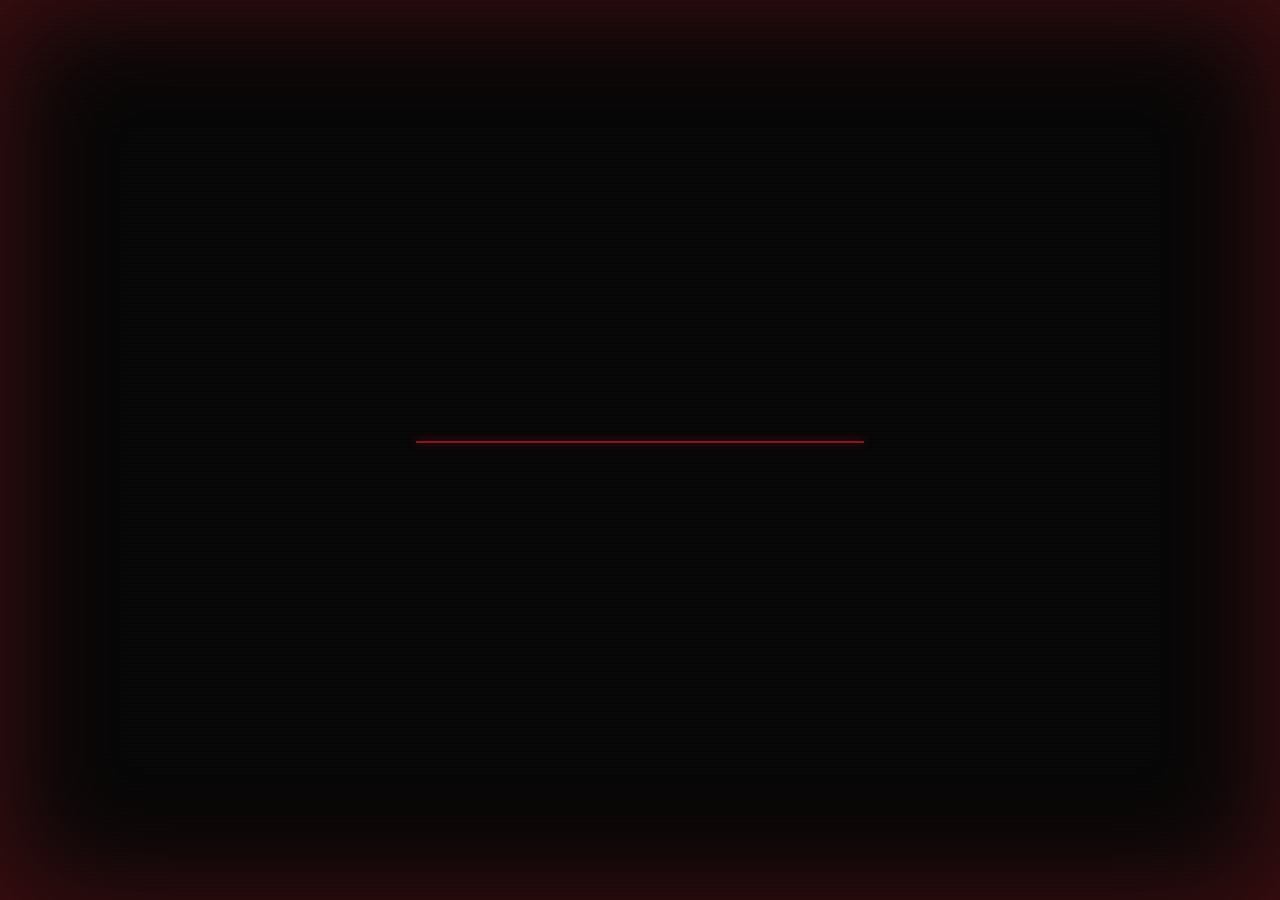
<file: dashboard/templates/index.html>
<!DOCTYPE html>
<html lang="en">
<head>
    <meta charset="UTF-8">
    <meta name="viewport" content="width=device-width, initial-scale=1.0">
    <title>ThreatOps — System Initialization</title>
    <!-- Google Fonts: Share Tech Mono -->
    <link rel="preconnect" href="https://fonts.googleapis.com">
    <link rel="preconnect" href="https://fonts.gstatic.com" crossorigin>
    <link href="https://fonts.googleapis.com/css2?family=Share+Tech+Mono&display=swap" rel="stylesheet">
    
    <script>
        // Check localStorage before rendering body — skip intro for returning visitors
        if (localStorage.getItem('has_visited_intro')) {
            window.location.href = '/scan';
        }
    </script>

    <style>
        * {
            box-sizing: border-box;
            margin: 0;
            padding: 0;
        }

        html, body {
            width: 100%;
            height: 100%;
            background-color: #080808;
            color: #ffffff;
            font-family: 'Share Tech Mono', monospace;
            overflow: hidden;
            position: relative;
        }

        /* Subtle red vignette around screen edges */
        .vignette {
            position: fixed;
            top: 0;
            left: 0;
            width: 100vw;
            height: 100vh;
            pointer-events: none;
            box-shadow: inset 0 0 120px rgba(255, 34, 51, 0.25);
            z-index: 10;
        }

        /* Subtle scanline overlay animation */
        .scanlines {
            position: fixed;
            top: 0;
            left: 0;
            width: 100vw;
            height: 200vh;
            pointer-events: none;
            background: linear-gradient(
                to bottom,
                rgba(255, 255, 255, 0),
                rgba(255, 255, 255, 0) 50%,
                rgba(0, 0, 0, 0.45) 50%,
                rgba(0, 0, 0, 0.45)
            );
            background-size: 100% 4px;
            opacity: 0.3;
            animation: scrollScanlines 12s linear infinite;
            z-index: 9;
        }

        @keyframes scrollScanlines {
            0% { transform: translateY(0); }
            100% { transform: translateY(-50%); }
        }

        /* Stage Centering Container */
        .intro-stage {
            position: absolute;
            top: 50%;
            left: 50%;
            transform: translate(-50%, -50%);
            display: flex;
            flex-direction: column;
            align-items: center;
            justify-content: center;
            width: 100%;
            max-width: 480px;
            padding: 0 1rem;
            z-index: 20;
        }

        /* Step 4: Title THREATOPS */
        .title-text {
            color: #ffffff;
            font-size: 14px;
            font-family: 'Share Tech Mono', monospace;
            letter-spacing: 0.3em;
            text-transform: uppercase;
            min-height: 20px;
            text-shadow: 0 0 10px rgba(255, 255, 255, 0.6);
            opacity: 0;
            transition: opacity 0.3s ease;
        }

        /* Step 2 & 3: Red dot & expand into thin red line */
        .red-dot {
            width: 8px;
            height: 8px;
            background-color: #ff2233;
            border-radius: 50%;
            box-shadow: 0 0 14px #ff2233;
            opacity: 0;
            transition: opacity 0.2s ease, transform 0.3s ease;
            margin: 6px 0;
        }

        .red-dot.pulse {
            opacity: 1;
            transform: scale(1.6);
            box-shadow: 0 0 22px #ff2233;
        }

        .red-line {
            height: 1px;
            background-color: #ff2233;
            box-shadow: 0 0 10px #ff2233;
            width: 0%;
            margin: 10px 0;
            transition: width 0.4s cubic-bezier(0.4, 0, 0.2, 1);
        }

        .red-line.expanded {
            width: 100%;
        }

        /* Step 5 & 7: Subtitle text */
        .subtitle-text {
            color: #ff2233;
            font-size: 12px;
            font-family: 'Share Tech Mono', monospace;
            letter-spacing: 0.1em;
            text-transform: uppercase;
            min-height: 18px;
            text-shadow: 0 0 8px rgba(255, 34, 51, 0.7);
            opacity: 0;
            transition: opacity 0.2s ease;
        }

        /* Step 6: Fake loading bar */
        .loading-bar-container {
            width: 220px;
            height: 4px;
            background-color: #1a1a1a;
            border-radius: 2px;
            margin-top: 14px;
            overflow: hidden;
            opacity: 0;
            transition: opacity 0.3s ease;
        }

        .loading-bar-fill {
            height: 100%;
            width: 0%;
            background-color: #ff2233;
            box-shadow: 0 0 12px #ff2233;
            transition: width 1s linear;
        }

        /* Step 8: Screen fade to black overlay */
        .fade-overlay {
            position: fixed;
            top: 0;
            left: 0;
            width: 100vw;
            height: 100vh;
            background-color: #080808;
            opacity: 0;
            pointer-events: none;
            transition: opacity 0.2s ease-in-out;
            z-index: 100;
        }

        .fade-overlay.active {
            opacity: 1;
        }
    </style>
</head>
<body>

    <div class="vignette"></div>
    <div class="scanlines"></div>

    <div class="intro-stage">
        <div id="titleText" class="title-text"></div>
        <div id="redLine" class="red-line"></div>
        <div id="redDot" class="red-dot"></div>
        <div id="subtitleText" class="subtitle-text"></div>
        
        <div id="loadingContainer" class="loading-bar-container">
            <div id="loadingFill" class="loading-bar-fill"></div>
        </div>
    </div>

    <div id="fadeOverlay" class="fade-overlay"></div>

    <script>
        document.addEventListener('DOMContentLoaded', () => {
            // Guard: if already visited, redirect immediately
            if (localStorage.getItem('has_visited_intro')) {
                window.location.href = '/scan';
                return;
            }

            const redDot = document.getElementById('redDot');
            const redLine = document.getElementById('redLine');
            const titleText = document.getElementById('titleText');
            const subtitleText = document.getElementById('subtitleText');
            const loadingContainer = document.getElementById('loadingContainer');
            const loadingFill = document.getElementById('loadingFill');
            const fadeOverlay = document.getElementById('fadeOverlay');

            // Typewriter helper
            function typeText(element, text, durationMs, callback) {
                element.style.opacity = '1';
                element.textContent = '';
                const charDelay = durationMs / text.length;
                let i = 0;
                const timer = setInterval(() => {
                    if (i < text.length) {
                        element.textContent += text.charAt(i);
                        i++;
                    } else {
                        clearInterval(timer);
                        if (callback) callback();
                    }
                }, charDelay);
            }

            // --- INTRO SEQUENCE TIMELINE ---

            // Step 1: (0.0s - 0.5s) Full black screen

            // Step 2: (0.5s) Red dot appears in center & pulses once
            setTimeout(() => {
                redDot.classList.add('pulse');
            }, 500);

            // Step 3: (1.0s) Dot expands into thin red horizontal line
            setTimeout(() => {
                redDot.style.display = 'none';
                redLine.classList.add('expanded');
            }, 1000);

            // Step 4: (1.5s) Text above line "THREATOPS" types letter by letter
            setTimeout(() => {
                typeText(titleText, "THREATOPS", 400);
            }, 1500);

            // Step 5: (2.0s) Subtitle "INITIALIZING THREAT INTELLIGENCE SYSTEM..." types out
            setTimeout(() => {
                typeText(subtitleText, "INITIALIZING THREAT INTELLIGENCE SYSTEM...", 450);
            }, 2000);

            // Step 6: (2.5s - 3.5s) Loading bar appears and animates 0% -> 100% width over 1s
            setTimeout(() => {
                loadingContainer.style.opacity = '1';
                setTimeout(() => {
                    loadingFill.style.width = '100%';
                }, 50);
            }, 2500);

            // Step 7: (3.5s) Loading bar completes, text changes to "ACCESS GRANTED" for 0.3s
            setTimeout(() => {
                subtitleText.style.color = '#ff2233';
                subtitleText.textContent = "ACCESS GRANTED";
            }, 3500);

            // Step 8: (4.0s) Entire screen fades to black
            setTimeout(() => {
                fadeOverlay.classList.add('active');
            }, 4000);

            // Step 9: (4.2s) Save localStorage flag and automatically redirect to /scan
            setTimeout(() => {
                localStorage.setItem('has_visited_intro', 'true');
                window.location.href = '/scan';
            }, 4200);
        });
    </script>
</body>
</html>
</file>
